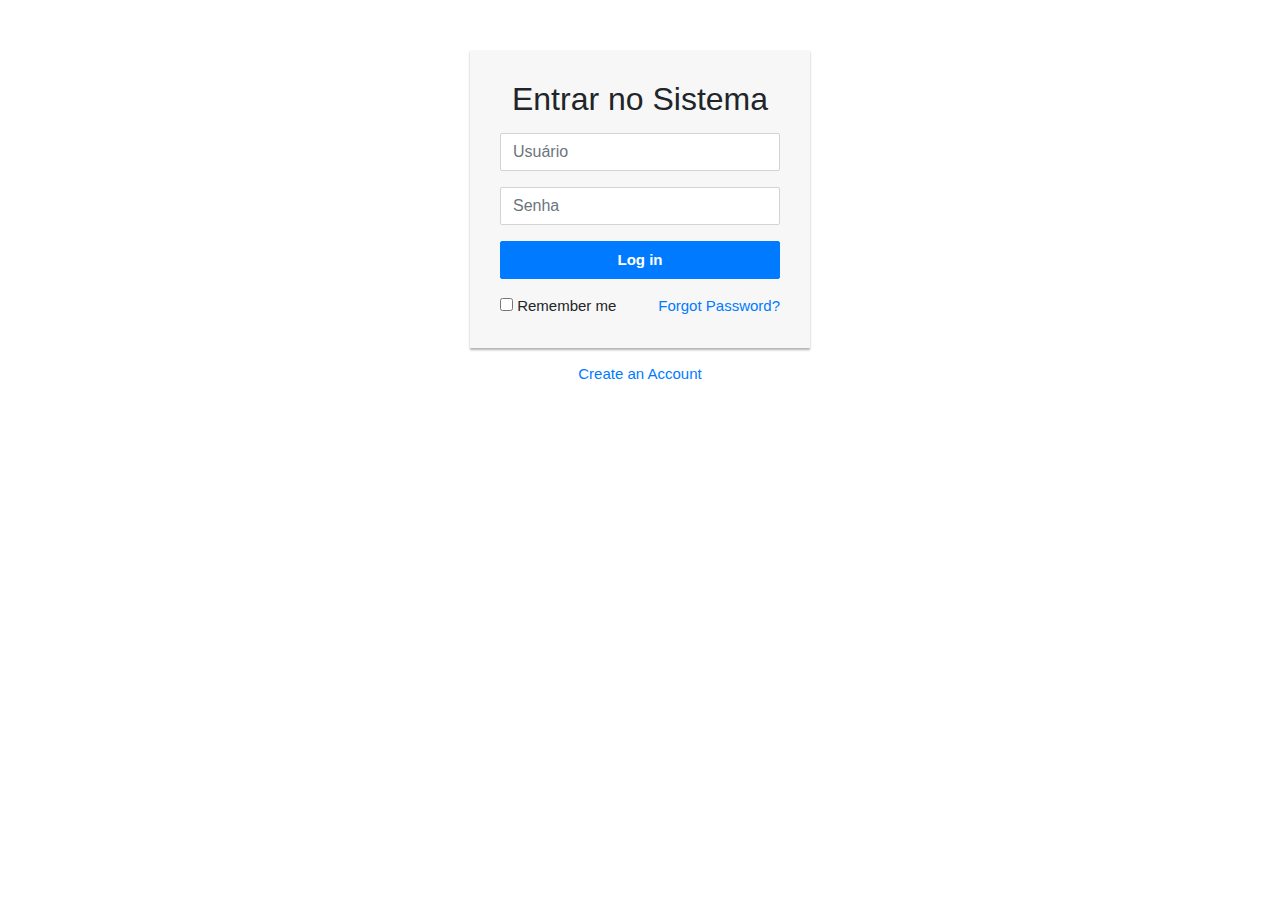
<file: locacao/src/main/resources/templates/login/login.html>
<!DOCTYPE html>
<html lang="pt-br">
<head>
<meta charset="utf-8">
<meta name="viewport" content="width=device-width, initial-scale=1, shrink-to-fit=no">
<title>Bootstrap Simple Login Form</title>
<link rel="stylesheet" href="https://stackpath.bootstrapcdn.com/bootstrap/4.5.0/css/bootstrap.min.css">
<link rel="stylesheet" href="https://maxcdn.bootstrapcdn.com/font-awesome/4.7.0/css/font-awesome.min.css">
<script src="https://code.jquery.com/jquery-3.5.1.min.js"></script>
<script src="https://cdn.jsdelivr.net/npm/popper.js@1.16.0/dist/umd/popper.min.js"></script>
<script src="https://stackpath.bootstrapcdn.com/bootstrap/4.5.0/js/bootstrap.min.js"></script>
<style>
.login-form {
    width: 340px;
    margin: 50px auto;
  	font-size: 15px;
}
.login-form form {
    margin-bottom: 15px;
    background: #f7f7f7;
    box-shadow: 0px 2px 2px rgba(0, 0, 0, 0.3);
    padding: 30px;
}
.login-form h2 {
    margin: 0 0 15px;
}
.form-control, .btn {
    min-height: 38px;
    border-radius: 2px;
}
.btn {        
    font-size: 15px;
    font-weight: bold;
}
</style>
</head>
<body>
<div class="login-form">
    <form action="/login" method="post">
        <h2 class="text-center">Entrar no Sistema</h2>       
        <div class="form-group">
            <input type="text" class="form-control" placeholder="Usuário" name="login" required="required">
        </div>
        <div class="form-group">
            <input type="password" class="form-control" placeholder="Senha" name="senha" required="required">
        </div>
        <div class="form-group">
            <button type="submit" class="btn btn-primary btn-block">Log in</button>
        </div>
        <div class="clearfix">
            <label class="float-left form-check-label"><input type="checkbox"> Remember me</label>
            <a href="#" class="float-right">Forgot Password?</a>
        </div>        
    </form>
    <p class="text-center"><a href="#">Create an Account</a></p>
</div>
</body>
</html>
</file>
